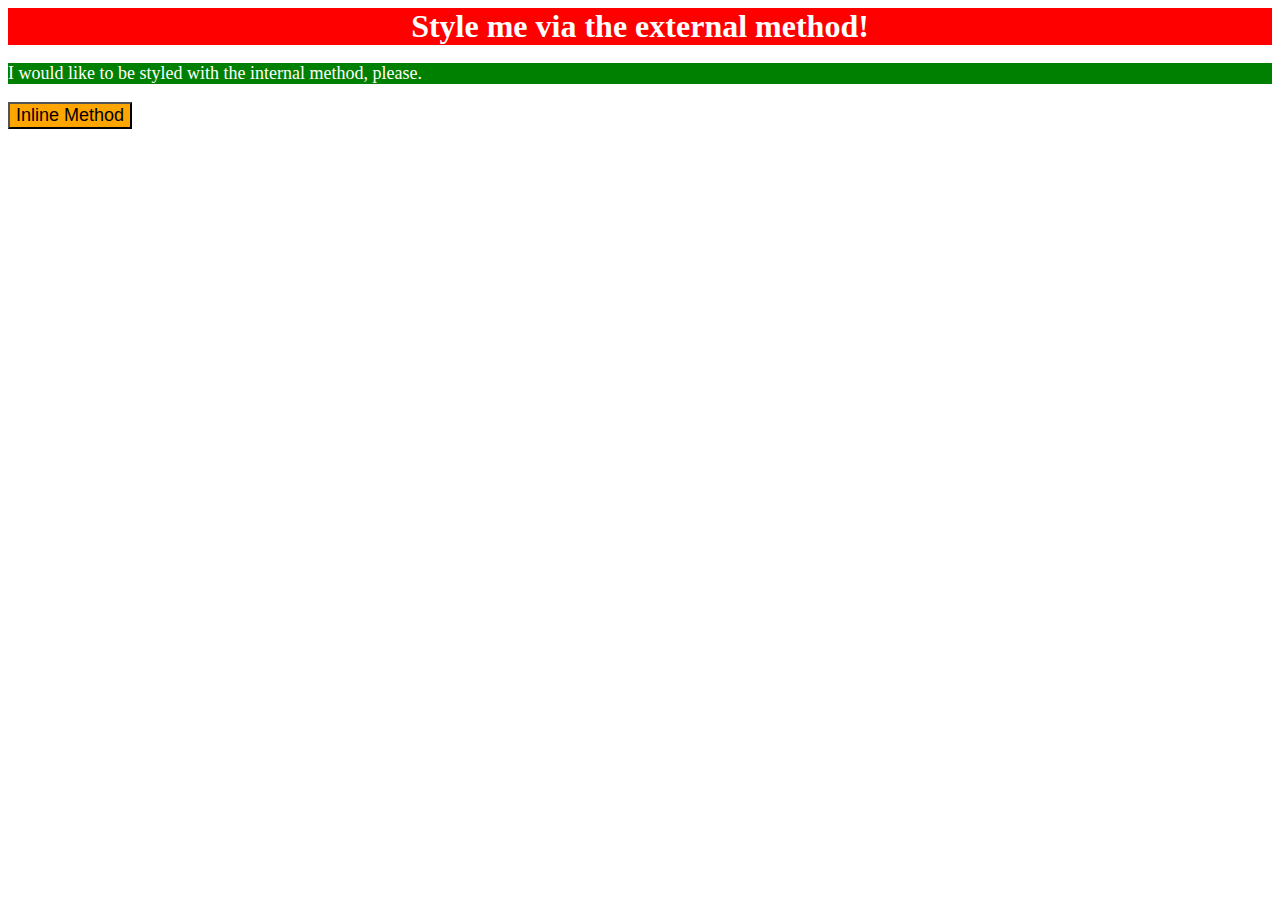
<file: foundations/01-css-methods/index.html>
<!DOCTYPE html>
<html lang="en">
  <head>
    <meta charset="UTF-8">
    <meta http-equiv="X-UA-Compatible" content="IE=edge">
    <meta name="viewport" content="width=device-width, initial-scale=1.0">
    <title>Methods for Adding CSS</title>
    <link rel="stylesheet" href="./stylesheet.css">
    <style>
        p {
            background-color: green;
            color: white;
            font-size: 18px;
        }
    </style>
  </head>
  <body>
    <div>Style me via the external method!</div>
    <p>I would like to be styled with the internal method, please.</p>
    <button style="background-color: orange; font-size: 18px;">Inline Method</button>
  </body>
</html>
</file>
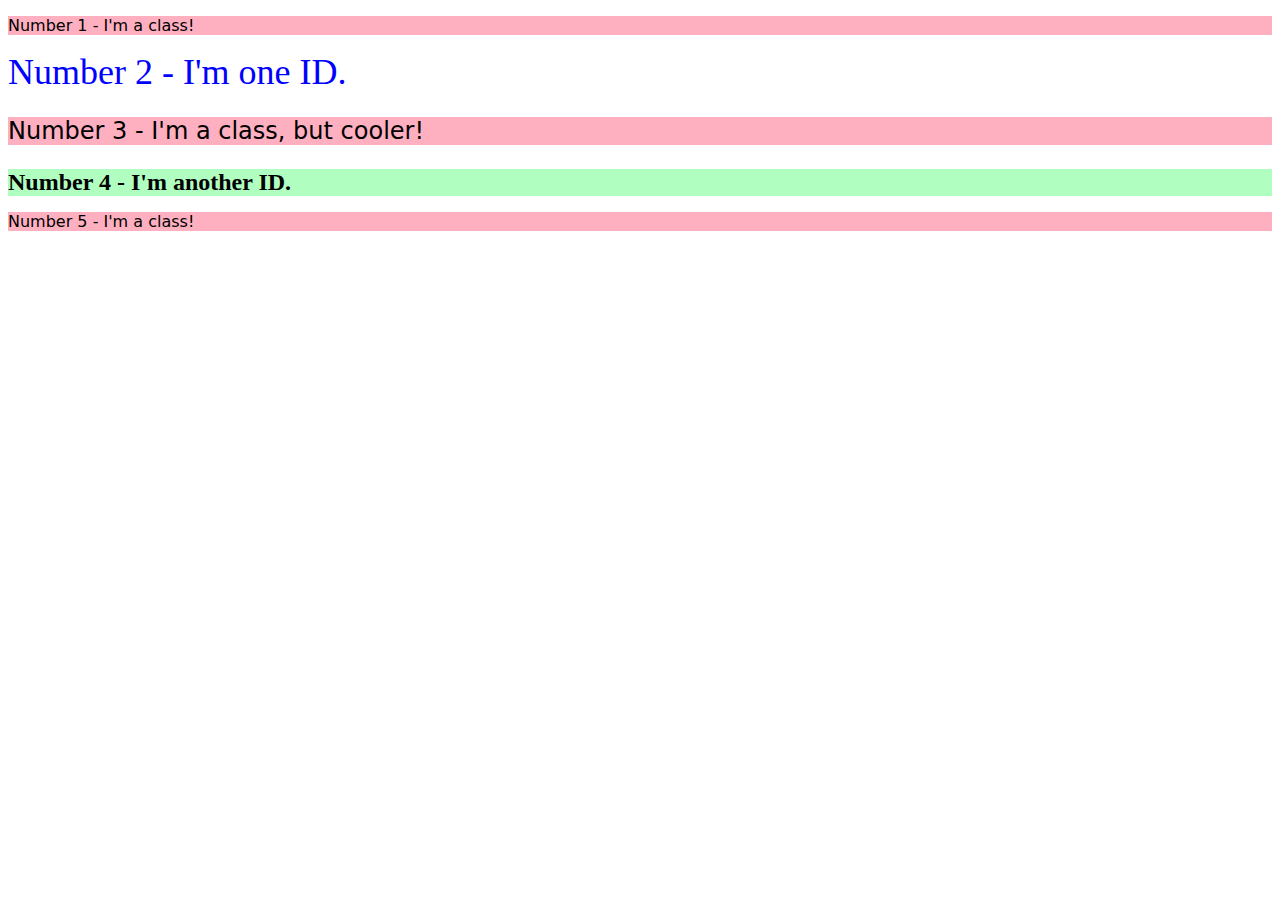
<file: foundations/02-class-id-selectors/index.html>
<!DOCTYPE html>
<html lang="en">
  <head>
    <meta charset="UTF-8">
    <meta http-equiv="X-UA-Compatible" content="IE=edge">
    <meta name="viewport" content="width=device-width, initial-scale=1.0">
    <title>Class and ID Selectors</title>
    <link rel="stylesheet" href="style.css">
  </head>
  <body>
    <p class="odd">Number 1 - I'm a class!</p>
    <div id="second-element">Number 2 - I'm one ID.</div>
    <p class="odd large-font">Number 3 - I'm a class, but cooler!</p>
    <div id="fourth-element" class="large-font">Number 4 - I'm another ID.</div>
    <p class="odd">Number 5 - I'm a class!</p>
  </body>
</html>
</file>
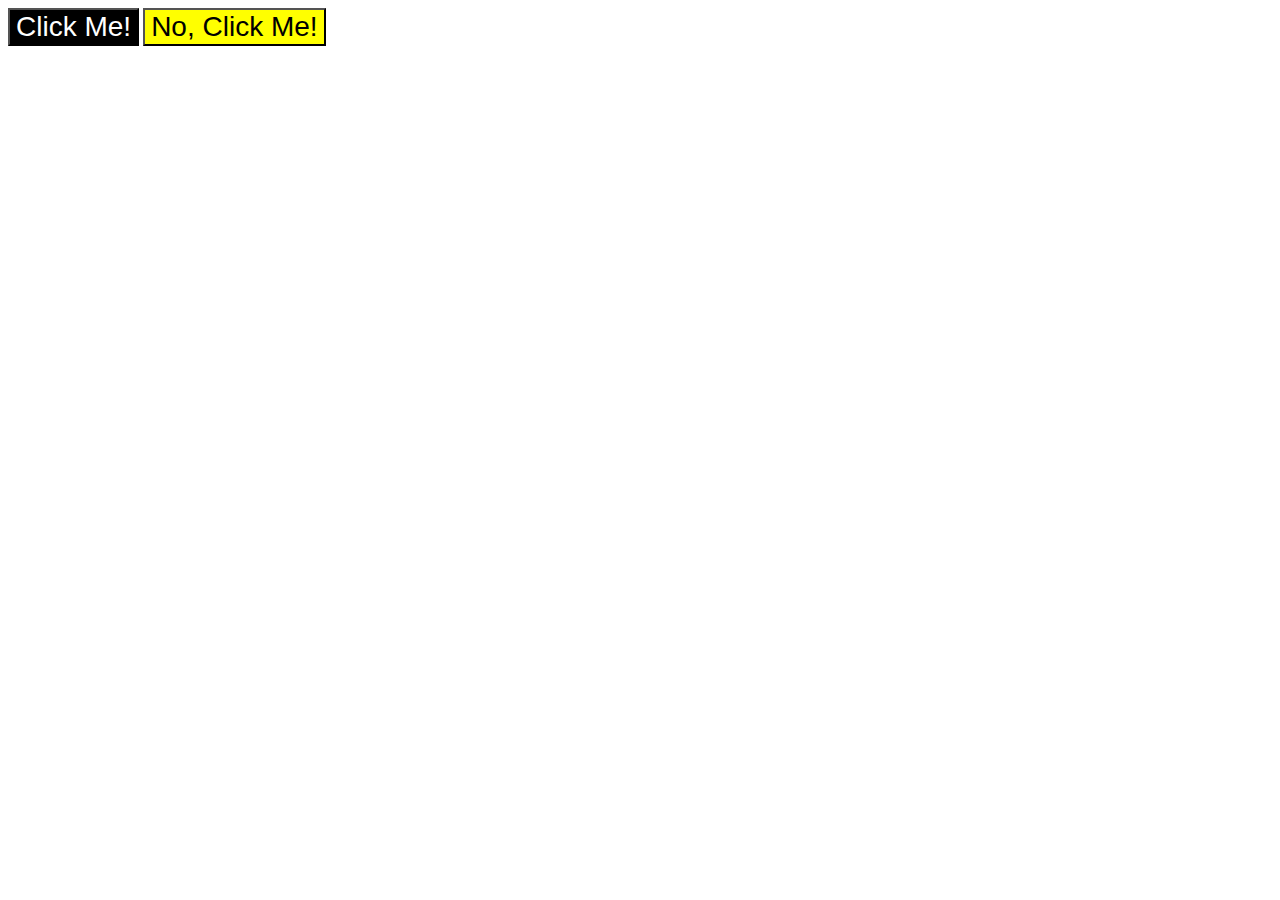
<file: foundations/03-grouping-selectors/index.html>
<!DOCTYPE html>
<html lang="en">
  <head>
    <meta charset="UTF-8">
    <meta http-equiv="X-UA-Compatible" content="IE=edge">
    <meta name="viewport" content="width=device-width, initial-scale=1.0">
    <title>Grouping Selectors</title>
    <link rel="stylesheet" href="style.css">
  </head>
  <body>
    <button class="click-me">Click Me!</button>
    <button class="no-click-me">No, Click Me!</button>
  </body>
</html>
</file>
<file: foundations/01-css-methods/stylesheet.css>
div {
    background-color: red;
    color: white;
    font-size: 32px;
    text-align: center;
    font-weight: bold;
}
</file>
<file: foundations/02-class-id-selectors/style.css>
.odd {
    background-color: #ffb0c0;
    font-family: "Verdana", "DejaVu Sans", "sans-serif";
}

#second-element {
    color: #00f;
    font-size: 36px;
}

.large-font {
    font-size: 24px;
}

#fourth-element {
    background-color: #b0ffc0;
    font-weight: 700;
}
</file>
<file: foundations/03-grouping-selectors/style.css>
.click-me,
.no-click-me {
    font-family: "Helvetica", "Times New Roman", "sans-serif";
    font-size: 28px;
}

.click-me {
    background-color: #000;
    color: #fff;
}

.no-click-me {
    background-color: #ff0;
}
</file>
